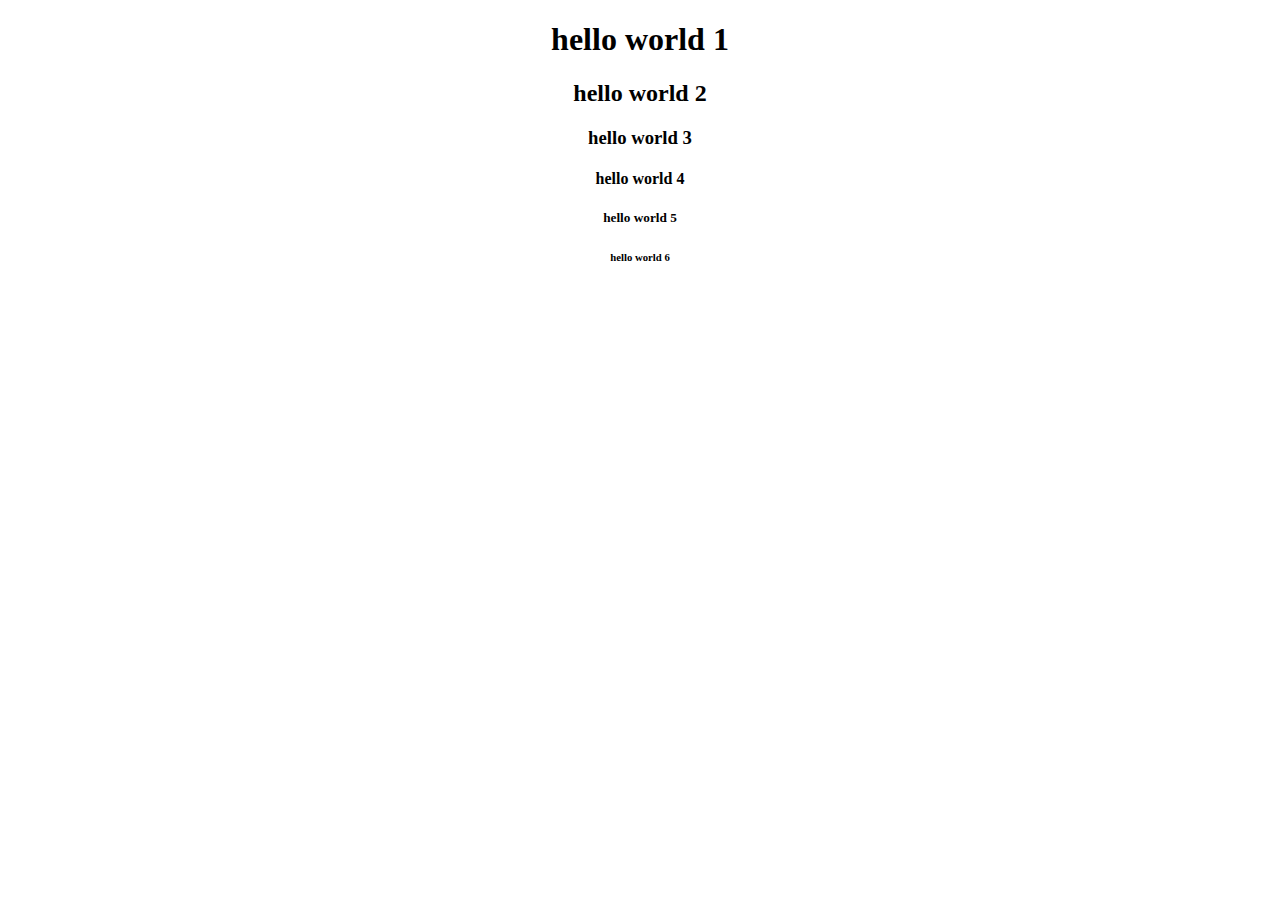
<file: a.html>
<!DOCTYPE html>
<html lang="en">
<head>
    <meta charset="UTF-8">
    <meta http-equiv="X-UA-Compatible" content="IE=edge">
    <meta name="viewport" content="width=device-width, initial-scale=1.0">
    <title>Document</title>
   <link rel="stylesheet" href="a.css">
</head>
<body>
    <center>
  <h1>hello world 1</h1>
  <h2>hello world 2</h2>
  <h3>hello world 3</h3>
  <h4>hello world 4</h4>
  <h5>hello world 5</h5>
  <h6>hello world 6</h6>
<div><p>i am  paragraph </p></div>
</center>
</body>
</html>
</file>
<file: a.css>
body{
background-image: url(https://images.unsplash.com/photo-1633114128174-2f8aa49759b0?ixlib=rb-1.2.1&ixid=MnwxMjA3fDF8MHxlZGl0b3JpYWwtZmVlZHwxMXx8fGVufDB8fHx8&auto=format&fit=crop&w=500&q=60);
background-repeat: no-repeat;
background-attachment:fixed;
background-size:cover;
}
div{
    opacity:0.9;
    font-size:30px;
    color:white;


}
</file>
